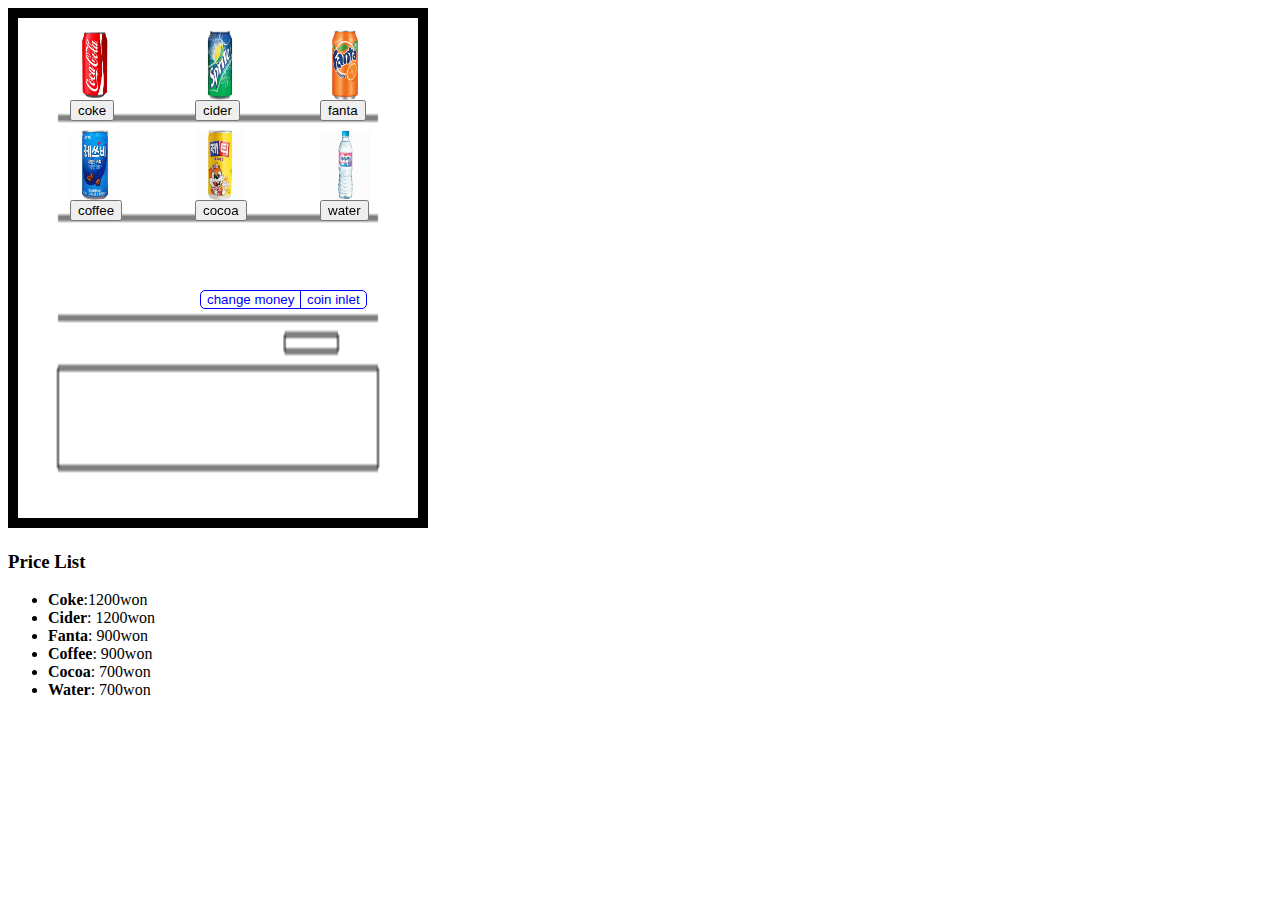
<file: making a vending machine.html>
<!DOCTYPE html>
<html lang="en">

<head>
    <meta charset="UTF-8">
    <meta name="viewport" content="width=device-width, initial-scale=1.0">
    <title>Vending Machine
    </title>
    <style>
        #canvas {
            border: 10px solid black;
            width: 400px;
            height: 500px;
        }

        #currentMoney {
            position: absolute;
            left: 250px;
            top: 230px;
        }

        .changeMoney {
            margin-right: -6px;
            position: absolute;
            left: 200px;
            top: 290px;
            border-top-left-radius: 5px;
            border-bottom-left-radius: 5px;
            background-color: white;
            border: 1px solid blue;
            color: blue;
        }

        .coinInlet {
            margin-left: -10px;
            position: absolute;
            left: 310px;
            top: 290px;
            border-top-right-radius: 5px;
            border-bottom-right-radius: 5px;
            background-color: white;
            border: 1px solid blue;
            color: blue;
        }

        .coinInlet:hover {
            background-color: skyblue;
        }

        .changeMoney:hover {
            background-color: skyblue;
        }

        .coinInlet:active {
            transform: translateY(3px);
        }

        .changeMoney:active {
            transform: translateY(3px);
        }
    </style>

    <link rel="stylesheet" href="baverage.css">
    <script>
        let money = 0;
        let i = 0;
        let wallet = Math.floor(Math.random() * 5 + 1)

        function giveWaterNCocoa() {
            if (money > 700) {
                money = money - 700;
            }
            document.getElementById('currentMoney').innerHTML = money + 'won';
        }
        function giveFantaNCoffee() {
            if (money > 900) {
                money = money - 900;
            }
            document.getElementById('currentMoney').innerHTML = money + 'won';
        }
        function giveCokeNCider() {
            if (money > 1200) {
                money = money - 1200;
            }
            document.getElementById('currentMoney').innerHTML = money + 'won';
        }

        function putCoin() {
            if (i < wallet) {
                money += 1000;
                i += 1;
            }
            document.getElementById('currentMoney').innerHTML = money + 'won';

        }
        function changeColor() {
            let buyCoke = document.getElementById('coke');
            let buyCider = document.getElementById('cider');
            let buyFanta = document.getElementById('fanta');
            let buyCoffee = document.getElementById('coffee');
            let buyCocoa = document.getElementById('cocoa');
            let buyWater = document.getElementById('water');

            buyCoke.style.backgroundColor = '#FFFFFF';
            buyCider.style.backgroundColor = '#FFFFFF';
            buyFanta.style.backgroundColor = '#FFFFFF';
            buyCoffee.style.backgroundColor = '#FFFFFF';
            buyCocoa.style.backgroundColor = '#FFFFFF';
            buyWater.style.backgroundColor = '#FFFFFF';

            if (money >= 1200) {
                buyCoke.style.backgroundColor = '#F7819F';
                buyCider.style.backgroundColor = '#F7819F';
                buyFanta.style.backgroundColor = '#F7819F';
                buyCoffee.style.backgroundColor = '#F7819F';
                buyCocoa.style.backgroundColor = '#F7819F';
                buyWater.style.backgroundColor = '#F7819F';
            }
            else if (money >= 900 && money < 1200) {
                buyFanta.style.backgroundColor = '#F7819F';
                buyCoffee.style.backgroundColor = '#F7819F';
                buyCocoa.style.backgroundColor = '#F7819F';
                buyWater.style.backgroundColor = '#F7819F';
            }
            else if (money >= 700 && money < 900) {
                buyCocoa.style.backgroundColor = '#F7819F';
                buyWater.style.backgroundColor = '#F7819F';
            }
        }
        function changeMoney() {
            money = 0;
            document.querySelector('#currentMoney').innerHTML = money + 'won';
        }
    </script>
</head>

<body>
    <canvas id='canvas'></canvas>

    <button id='coke' onclick='giveCokeNCider(); changeColor() '>coke</button>
    <button id='cider' onclick='giveCokeNCider();changeColor()'>cider</button>
    <button id='fanta' onclick='giveFantaNCoffee();changeColor()'>fanta</button>
    <button id='coffee' onclick='giveFantaNCoffee();changeColor()'>coffee</button>
    <button id='cocoa' onclick='giveWaterNCocoa();changeColor()'>cocoa</button>
    <button id='water' onclick='giveWaterNCocoa();changeColor()'>water</button>

    <button class='changeMoney' onclick='changeMoney(); changeColor();'>change money</button>
    <button class='coinInlet' onclick='putCoin(); changeColor()'>coin inlet</button>

    <img id='cokeImage' src="cokeImage.jpg">
    <img id='ciderImage' src="ciderImage.jpg">
    <img id='fantaImage' src="fantaImage.png">
    <img id='coffeeImage' src="coffeeImage.jpg">
    <img id='cocoaImage' src="cocoaImage.jpg">
    <img id='waterImage' src="waterImage.jpg">

    <h3>Price List</h3>
    <ul>
        <li><strong>Coke</strong>:1200won</li>
        <li><strong>Cider</strong>: 1200won</li>
        <li><strong>Fanta</strong>: 900won</li>
        <li><strong>Coffee</strong>: 900won</li>
        <li><strong>Cocoa</strong>: 700won</li>
        <li><strong>Water</strong>: 700won</li>
    </ul>
    <p id=currentMoney></p>
    <script src='canvas.js'></script>
</body>

</html>
</file>
<file: baverage.css>
#cokeImage {
    width: 50px;
    height: 70px;
    position: absolute;
    left: 70px;
    top: 30px;
}

#ciderImage {
    width: 50px;
    height: 70px;
    position: absolute;
    left: 195px;
    top: 30px;
}

#fantaImage {
    width: 50px;
    height: 70px;
    position: absolute;
    left: 320px;
    top: 30px;
}

#coffeeImage {
    width: 50px;
    height: 70px;
    position: absolute;
    left: 70px;
    top: 130px;
}

#cocoaImage {
    width: 50px;
    height: 70px;
    position: absolute;
    left: 195px;
    top: 130px;
}

#waterImage {
    width: 50px;
    height: 70px;
    position: absolute;
    left: 320px;
    top: 130px;
}

#coke {
    position: absolute;
    left: 70px;
    top: 100px;
}

#cider {
    position: absolute;
    left: 195px;
    top: 100px;
}

#fanta {
    position: absolute;
    left: 320px;
    top: 100px;
}

#coffee {
    position: absolute;
    left: 70px;
    top: 200px;
}

#cocoa {
    position: absolute;
    left: 195px;
    top: 200px;
}

#water {
    position: absolute;
    left: 320px;
    top: 200px;
}
</file>
